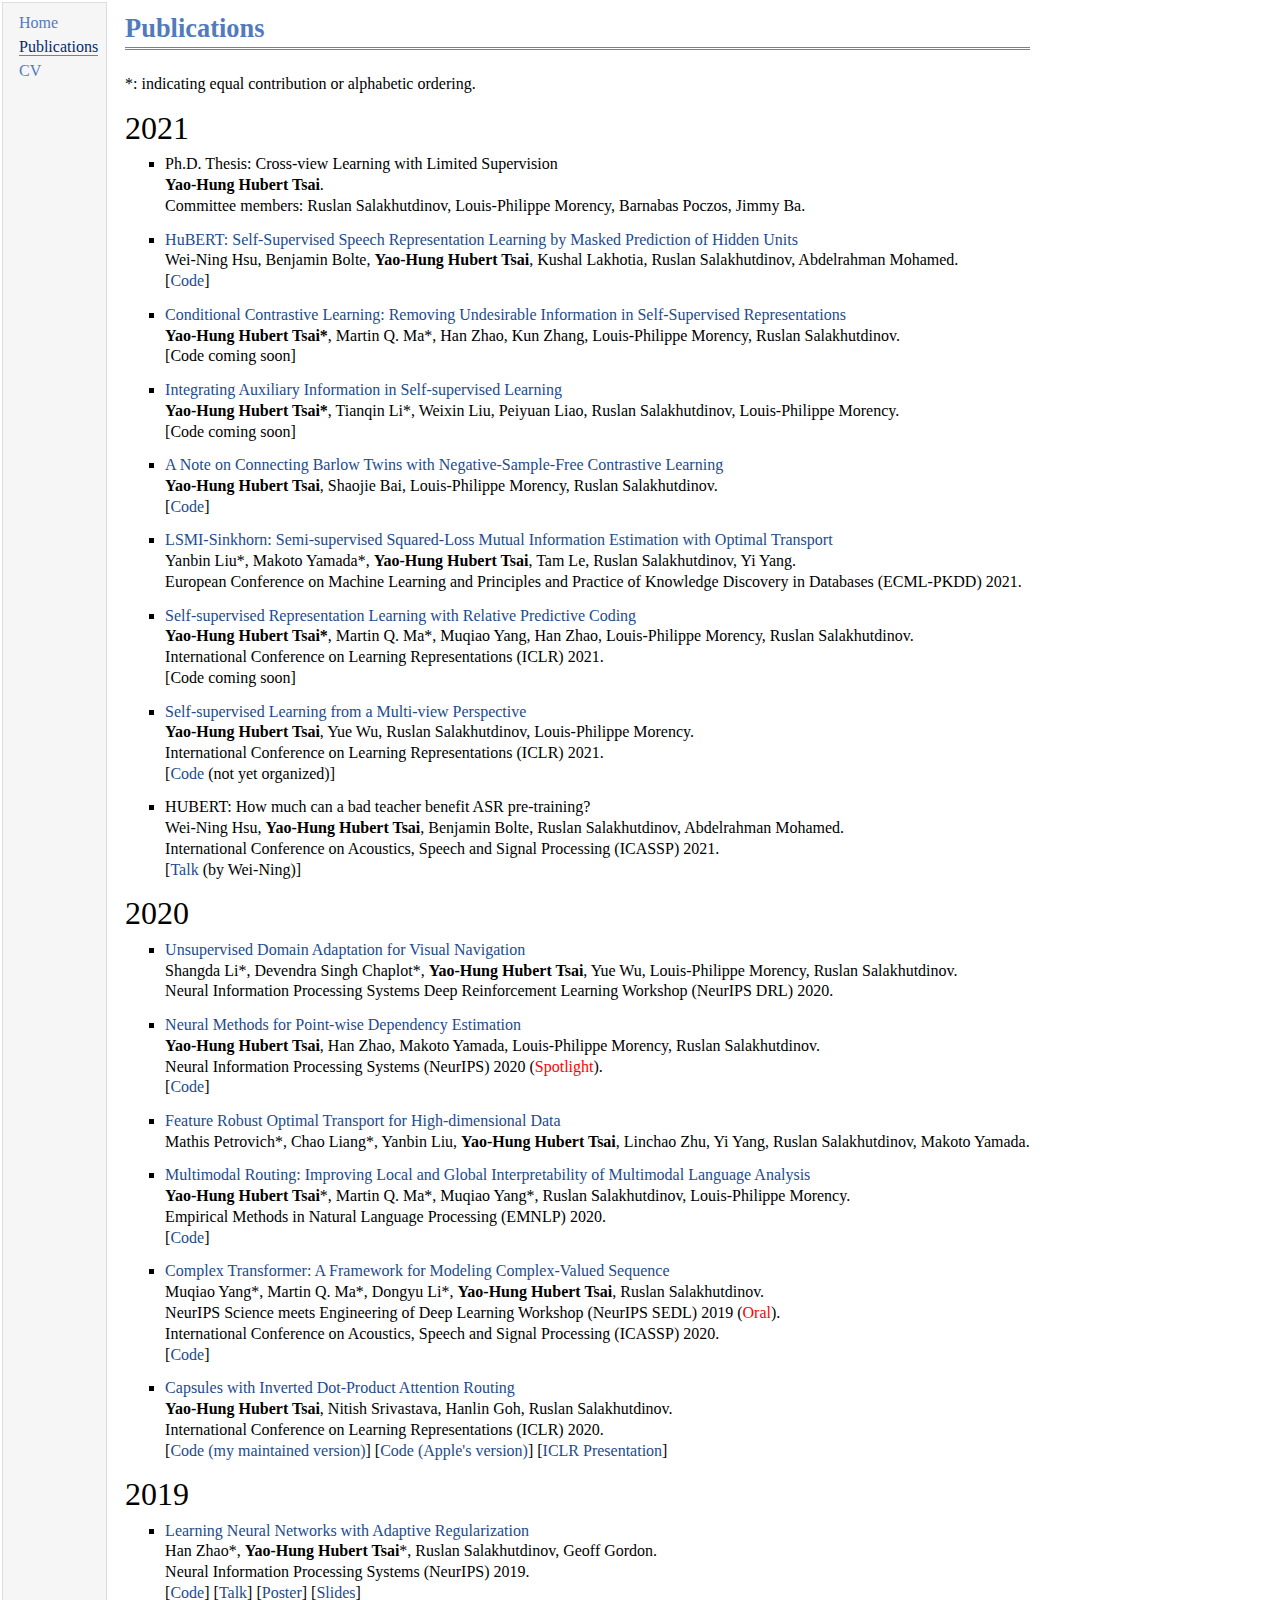
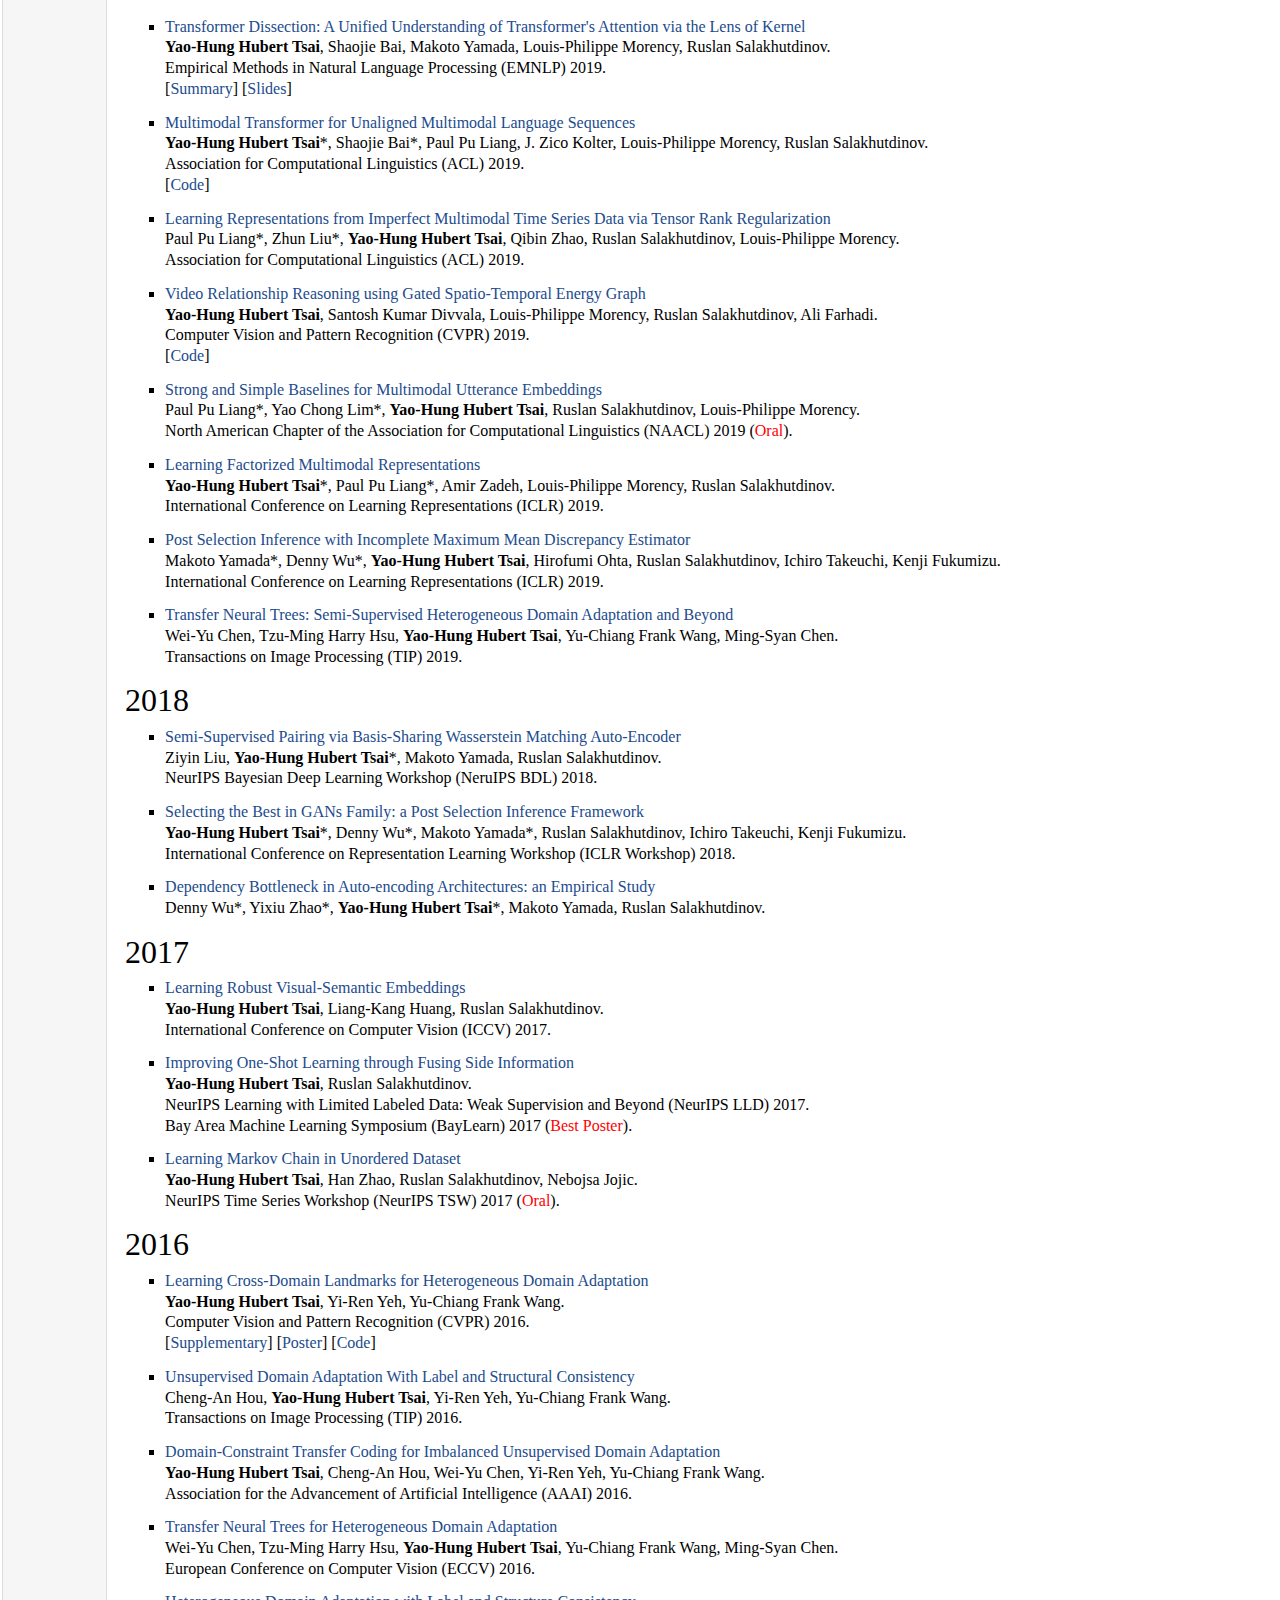
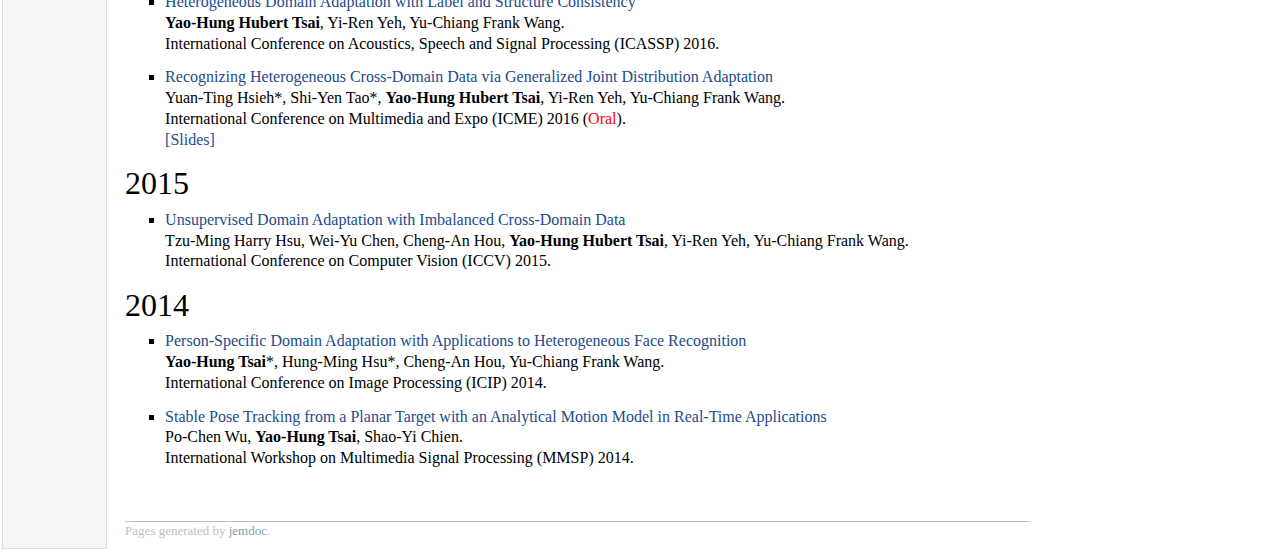
<file: research.html>
<!DOCTYPE html PUBLIC "-//W3C//DTD XHTML 1.1//EN"
  "http://www.w3.org/TR/xhtml11/DTD/xhtml11.dtd">
<html xmlns="http://www.w3.org/1999/xhtml" xml:lang="en">
<head>
<link rel="icon" href="school.ico" type="image/x-icon" />
<meta name="generator" content="jemdoc, see http://jemdoc.jaboc.net/" />
<meta http-equiv="Content-Type" content="text/html;charset=utf-8" />
<link rel="stylesheet" href="jemdoc.css" type="text/css" />
<title>Publications</title>
</head>
<body>
<table summary="Table for page layout." id="tlayout">
<tr valign="top">
<td id="layout-menu">
<div class="menu-item"><a href="index.html">Home</a></div>
<div class="menu-item"><a href="research.html" class="current">Publications</a></div>
<div class="menu-item"><a href="./cv/hubert_cv.pdf">CV</a></div>
</td>
<td id="layout-content">
<div id="toptitle">
<h1>Publications</h1>
</div>
<p>*: indicating equal contribution or alphabetic ordering.</p>
<p><font size = 6> 2021 </font></p>
<ul>
<li><p>Ph.D. Thesis: Cross-view Learning with Limited Supervision<br />
<b>Yao-Hung Hubert Tsai</b>.<br />
Committee members: Ruslan Salakhutdinov, Louis-Philippe Morency, Barnabas Poczos, Jimmy Ba. <br />
</ul>
<ul>
<li><p><a href="https://arxiv.org/pdf/2106.07447.pdf">HuBERT: Self-Supervised Speech Representation Learning by Masked Prediction of Hidden Units</a><br />
Wei-Ning Hsu, Benjamin Bolte, <b>Yao-Hung Hubert Tsai</b>, Kushal Lakhotia, Ruslan Salakhutdinov, Abdelrahman Mohamed.<br />
[<a href="https://github.com/pytorch/fairseq/tree/master/examples/hubert">Code</a>]</p>
</li>
</ul>
<ul>
<li><p><a href="https://arxiv.org/pdf/2106.02866.pdf">Conditional Contrastive Learning: Removing Undesirable Information in Self-Supervised Representations</a><br />
<b>Yao-Hung Hubert Tsai*</b>,  Martin Q. Ma*, Han Zhao, Kun Zhang, Louis-Philippe Morency, Ruslan Salakhutdinov.<br />
[Code coming soon]</p>
</li>
</ul>
<ul>
<li><p><a href="https://arxiv.org/pdf/2106.02869.pdf">Integrating Auxiliary Information in Self-supervised Learning</a><br />
<b>Yao-Hung Hubert Tsai*</b>, Tianqin Li*, Weixin Liu, Peiyuan Liao, Ruslan Salakhutdinov, Louis-Philippe Morency.<br />
[Code coming soon]</p>
</li>
</ul>
<ul>
<li><p><a href="https://arxiv.org/pdf/2104.13712.pdf">A Note on Connecting Barlow Twins with Negative-Sample-Free Contrastive Learning</a><br />
<b>Yao-Hung Hubert Tsai</b>, Shaojie Bai, Louis-Philippe Morency, Ruslan Salakhutdinov.<br />
[<a href="https://github.com/yaohungt/Barlow-Twins-HSIC">Code</a>]</p>
</li>
</ul>
<ul>
<li><p><a href="https://arxiv.org/pdf/1909.02373.pdf">LSMI-Sinkhorn: Semi-supervised Squared-Loss Mutual Information Estimation with Optimal Transport</a><br />
Yanbin Liu*, Makoto Yamada*, <b>Yao-Hung Hubert Tsai</b>, Tam Le, Ruslan Salakhutdinov, Yi Yang.<br />
European Conference on Machine Learning and Principles and Practice of Knowledge Discovery in Databases (ECML-PKDD) 2021. <br /></p>
</li>
</ul>
<ul>
<li><p><a href="https://openreview.net/forum?id=068E_JSq9O">Self-supervised Representation Learning with Relative Predictive Coding</a><br />
<b>Yao-Hung Hubert Tsai*</b>, Martin Q. Ma*, Muqiao Yang, Han Zhao, Louis-Philippe Morency, Ruslan Salakhutdinov.<br />
International Conference on Learning Representations (ICLR) 2021. <br />
[Code coming soon]</p>
</li>
</ul>
<ul>
<li><p><a href="https://openreview.net/forum?id=-bdp_8Itjwp">Self-supervised Learning from a Multi-view Perspective</a><br />
<b>Yao-Hung Hubert Tsai</b>, Yue Wu, Ruslan Salakhutdinov, Louis-Philippe Morency.<br />
International Conference on Learning Representations (ICLR) 2021. <br />
[<a href="https://github.com/yaohungt/Demystifying_Self_Supervised_Learning">Code</a> (not yet organized)]</p>
</li>
</ul>
<ul>
<li><p>HUBERT: How much can a bad teacher benefit ASR pre-training?<br />
Wei-Ning Hsu, <b>Yao-Hung Hubert Tsai</b>, Benjamin Bolte, Ruslan Salakhutdinov, Abdelrahman Mohamed.<br />
International Conference on Acoustics, Speech and Signal Processing (ICASSP) 2021. <br />
[<a href="https://slideslive.com/38942051/hubert-how-much-can-a-bad-teacher-benefit-asr-pretraining">Talk</a> (by Wei-Ning)]</p>
</li>
</ul>
<p><font size = 6> 2020 </font></p>
<ul>
<li><p><a href="https://arxiv.org/abs/2010.14543">Unsupervised Domain Adaptation for Visual Navigation</a><br />
Shangda Li*, Devendra Singh Chaplot*, <b>Yao-Hung Hubert Tsai</b>, Yue Wu, Louis-Philippe Morency, Ruslan Salakhutdinov.<br />
Neural Information Processing Systems Deep Reinforcement Learning Workshop (NeurIPS DRL) 2020. <br /></p>
</li>
</ul>
<ul>
<li><p><a href="https://arxiv.org/pdf/2006.05553.pdf">Neural Methods for Point-wise Dependency Estimation</a><br />
<b>Yao-Hung Hubert Tsai</b>, Han Zhao, Makoto Yamada, Louis-Philippe Morency, Ruslan Salakhutdinov.<br />
Neural Information Processing Systems (NeurIPS) 2020 (<font color="red">Spotlight</font>). <br />
[<a href="https://github.com/yaohungt/Demystifying_Self_Supervised_Learning">Code</a>]</p>
</li>
</ul>
<ul>
<li><p><a href="https://arxiv.org/pdf/2005.12123.pdf">Feature Robust Optimal Transport for High-dimensional Data</a><br />
Mathis Petrovich*, Chao Liang*, Yanbin Liu, <b>Yao-Hung Hubert Tsai</b>, Linchao Zhu, Yi Yang, Ruslan Salakhutdinov, Makoto Yamada.<br />
</p>
</li>
</ul>
<ul>
<li><p><a href="https://arxiv.org/pdf/2004.14198.pdf">Multimodal Routing: Improving Local and Global Interpretability of Multimodal Language Analysis</a><br />
<b>Yao-Hung Hubert Tsai</b>*, Martin Q. Ma*, Muqiao Yang*, Ruslan Salakhutdinov, Louis-Philippe Morency.<br />
Empirical Methods in Natural Language Processing (EMNLP) 2020. <br />
[<a href="https://github.com/martinmamql/Interpretable-Multimodal-Routing-for-Human-Multimodal-Language">Code</a>]</p>
</li>
</ul>
<ul>
<li><p><a href="https://arxiv.org/pdf/1910.10202.pdf">Complex Transformer: A Framework for Modeling Complex-Valued Sequence</a><br />
Muqiao Yang*, Martin Q. Ma*, Dongyu Li*, <b>Yao-Hung Hubert Tsai</b>, Ruslan Salakhutdinov.<br />
NeurIPS Science meets Engineering of Deep Learning Workshop (NeurIPS SEDL) 2019 (<font color="red">Oral</font>). <br />
International Conference on Acoustics, Speech and Signal Processing (ICASSP) 2020. <br />
[<a href="https://github.com/muqiaoy/dl_signal">Code</a>]</p>
</li>
</ul>
<ul>
<li><p><a href="https://openreview.net/forum?id=HJe6uANtwH">Capsules with Inverted Dot-Product Attention Routing</a><br />
<b>Yao-Hung Hubert Tsai</b>, Nitish Srivastava, Hanlin Goh, Ruslan Salakhutdinov.<br />
International Conference on Learning Representations (ICLR) 2020. <br />
[<a href="https://github.com/yaohungt/ml-capsules-inverted-attention-routing">Code (my maintained version)</a>] [<a href="https://github.com/apple/ml-capsules-inverted-attention-routing">Code (Apple's version)</a>] [<a href="https://iclr.cc/virtual_2020/poster_HJe6uANtwH.html">ICLR Presentation</a>]</p></p>
</li>
</ul>
<p><font size = 6> 2019 </font></p>
<ul>
<li><p><a href="https://arxiv.org/pdf/1907.06288.pdf">Learning Neural Networks with Adaptive Regularization</a><br />
Han Zhao*, <b>Yao-Hung Hubert Tsai</b>*, Ruslan Salakhutdinov, Geoff Gordon.<br />
Neural Information Processing Systems (NeurIPS) 2019. <br />
[<a href="https://github.com/yaohungt/Adaptive-Regularization-Neural-Network">Code</a>] [<a href="https://www.youtube.com/watch?time_continue=56&v=RukTkXo56Jw">Talk</a>] [<a href="https://www.cs.cmu.edu/~hzhao1/papers/NIPS2019/adareg_poster.pdf">Poster</a>]  [<a href="https://www.cs.cmu.edu/~hzhao1/papers/NIPS2019/adareg_slides.pdf">Slides</a>]</p>
</li>
</ul>
<ul>
<li><p><a href="https://arxiv.org/pdf/1908.11775.pdf">Transformer Dissection: A Unified Understanding of Transformer's Attention via the Lens of Kernel</a><br />
<b>Yao-Hung Hubert Tsai</b>, Shaojie Bai, Makoto Yamada, Louis-Philippe Morency, Ruslan Salakhutdinov.<br />
Empirical Methods in Natural Language Processing (EMNLP) 2019. <br />
[<a href="https://github.com/yaohungt/TransformerDissection">Summary</a>] [<a href="https://www.dropbox.com/s/w9ch3n3cxen6oom/slide.pdf?dl=0">Slides</a>]</p>
</li>
</ul>
<ul>
<li><p><a href="https://arxiv.org/pdf/1906.00295.pdf">Multimodal Transformer for Unaligned Multimodal Language Sequences</a><br />
<b>Yao-Hung Hubert Tsai</b>*, Shaojie Bai*, Paul Pu Liang, J. Zico Kolter, Louis-Philippe Morency, Ruslan Salakhutdinov.<br />
Association for Computational Linguistics (ACL) 2019. <br />
[<a href="https://github.com/yaohungt/Multimodal-Transformer">Code</a>]</p>
</li>
</ul>
<ul>
<li><p><a href="https://arxiv.org/pdf/1907.01011.pdf">Learning Representations from Imperfect Multimodal Time Series Data via Tensor Rank Regularization</a><br />
Paul Pu Liang*, Zhun Liu*, <b>Yao-Hung Hubert Tsai</b>, Qibin Zhao, Ruslan Salakhutdinov, Louis-Philippe Morency.<br />
Association for Computational Linguistics (ACL) 2019.</p>
</li>
</ul>
<ul>
<li><p><a href="https://arxiv.org/pdf/1903.10547.pdf">Video Relationship Reasoning using Gated Spatio-Temporal Energy Graph</a><br />
<b>Yao-Hung Hubert Tsai</b>, Santosh Kumar Divvala, Louis-Philippe Morency, Ruslan Salakhutdinov, Ali Farhadi.<br />
Computer Vision and Pattern Recognition (CVPR) 2019. <br />
[<a href="https://github.com/yaohungt/GSTEG_CVPR_2019">Code</a>]</p>
</li>
</ul>
<ul>
<li><p><a href="https://arxiv.org/pdf/1906.02125.pdf">Strong and Simple Baselines for Multimodal Utterance Embeddings</a><br />
Paul Pu Liang*, Yao Chong Lim*, <b>Yao-Hung Hubert Tsai</b>, Ruslan Salakhutdinov, Louis-Philippe Morency.<br />
North American Chapter of the Association for Computational Linguistics (NAACL) 2019 (<font color="red">Oral</font>).</p>
</li>
</ul>
<ul>
<li><p><a href="https://arxiv.org/pdf/1806.06176.pdf">Learning Factorized Multimodal Representations</a><br />
<b>Yao-Hung Hubert Tsai</b>*, Paul Pu Liang*, Amir Zadeh, Louis-Philippe Morency, Ruslan Salakhutdinov.<br />
International Conference on Learning Representations (ICLR) 2019.</p>
</li>
</ul>
<ul>
<li><p><a href="https://openreview.net/pdf?id=BkG5SjR5YQ">Post Selection Inference with Incomplete Maximum Mean Discrepancy Estimator</a><br />
Makoto Yamada*, Denny Wu*, <b>Yao-Hung Hubert Tsai</b>, Hirofumi Ohta, Ruslan Salakhutdinov, Ichiro Takeuchi, Kenji Fukumizu.<br />
International Conference on Learning Representations (ICLR) 2019.</p>
</li>
</ul>
<ul>
<li><p><a href="https://ieeexplore.ieee.org/document/8703744">Transfer Neural Trees: Semi-Supervised Heterogeneous Domain Adaptation and Beyond</a><br />
Wei-Yu Chen, Tzu-Ming Harry Hsu, <b>Yao-Hung Hubert Tsai</b>, Yu-Chiang Frank Wang, Ming-Syan Chen.<br />
Transactions on Image Processing (TIP) 2019.</p>
</li>
</ul>
<p><font size = 6> 2018 </font></p>
<ul>
<li><p><a href="http://bayesiandeeplearning.org/2018/papers/123.pdf">Semi-Supervised Pairing via Basis-Sharing Wasserstein Matching Auto-Encoder</a><br />
Ziyin Liu, <b>Yao-Hung Hubert Tsai</b>*, Makoto Yamada, Ruslan Salakhutdinov. <br />
NeurIPS Bayesian Deep Learning Workshop (NeruIPS BDL) 2018. </p>
</li>
</ul>
<ul>
<li><p><a href="https://openreview.net/pdf?id=SkpC5K1vG">Selecting the Best in GANs Family: a Post Selection Inference Framework</a><br />
<b>Yao-Hung Hubert Tsai</b>*, Denny Wu*, Makoto Yamada*, Ruslan Salakhutdinov, Ichiro Takeuchi, Kenji Fukumizu. <br />
International Conference on Representation Learning Workshop (ICLR Workshop) 2018. </p>
</li>
</ul>
<ul>
<li><p><a href="https://arxiv.org/pdf/1802.05408.pdf">Dependency Bottleneck in Auto-encoding Architectures: an Empirical Study</a><br />
Denny Wu*, Yixiu Zhao*, <b>Yao-Hung Hubert Tsai</b>*, Makoto Yamada, Ruslan Salakhutdinov. </p>
</li>
</ul>
<p><font size = 6> 2017 </font></p>
<ul>
<li><p><a href="https://arxiv.org/pdf/1703.05908.pdf">Learning Robust Visual-Semantic Embeddings</a><br />
<b>Yao-Hung Hubert Tsai</b>, Liang-Kang Huang, Ruslan Salakhutdinov.<br /> 
International Conference on Computer Vision (ICCV) 2017. </p>
</li>
</ul>
<ul>
<li><p><a href="https://arxiv.org/pdf/1710.08347.pdf">Improving One-Shot Learning through Fusing Side Information</a><br />
<b>Yao-Hung Hubert Tsai</b>, Ruslan Salakhutdinov.<br />
NeurIPS Learning with Limited Labeled Data: Weak Supervision and Beyond (NeurIPS LLD) 2017.<br />
Bay Area Machine Learning Symposium (BayLearn) 2017 (<font color="red">Best Poster</font>).
</p>
</li>
</ul>
<ul>
<li><p><a href="https://arxiv.org/pdf/1711.03167.pdf">Learning Markov Chain in Unordered Dataset</a><br />
<b>Yao-Hung Hubert Tsai</b>, Han Zhao, Ruslan Salakhutdinov, Nebojsa Jojic.<br />
NeurIPS Time Series Workshop (NeurIPS TSW) 2017 (<font color="red">Oral</font>).
</p>
</li>
</ul>
<p><font size = 6> 2016 </font></p>
<ul>
<li><p><a href="http://www.cv-foundation.org/openaccess/content_cvpr_2016/papers/Tsai_Learning_Cross-Domain_Landmarks_CVPR_2016_paper.pdf">Learning Cross-Domain Landmarks for Heterogeneous Domain Adaptation</a><br />
<b>Yao-Hung Hubert Tsai</b>, Yi-Ren Yeh, Yu-Chiang Frank Wang.<br />
Computer Vision and Pattern Recognition (CVPR) 2016.<br />
[<a href="papers/CVPR_2016_sup.pdf">Supplementary</a>] [<a href="papers/CVPR_2016_pos.pdf">Poster</a>] [<a href="https://github.com/yaohungt/Cross-Domain-Landmarks-Selection-CDLS-">Code</a>]
</p>
</li>
</ul>
<ul>
<li><p><a href="https://ieeexplore.ieee.org/document/7569007">Unsupervised Domain Adaptation With Label and Structural Consistency</a><br />
Cheng-An Hou, <b>Yao-Hung Hubert Tsai</b>, Yi-Ren Yeh, Yu-Chiang Frank Wang.<br />
Transactions on Image Processing (TIP) 2016.</p>
</li>
</ul>
<ul>
<li><p><a href="https://www.aaai.org/ocs/index.php/AAAI/AAAI16/paper/view/11776/12135">Domain-Constraint Transfer Coding for Imbalanced Unsupervised Domain Adaptation</a><br />
<b>Yao-Hung Hubert Tsai</b>, Cheng-An Hou, Wei-Yu Chen, Yi-Ren Yeh, Yu-Chiang Frank Wang.<br />
Association for the Advancement of Artificial Intelligence (AAAI) 2016.</p>
</li>
</ul>
<ul>
<li><p><a href="http://mml.citi.sinica.edu.tw/papers/eccv2016.pdf">Transfer Neural Trees for Heterogeneous Domain Adaptation</a><br />
Wei-Yu Chen, Tzu-Ming Harry Hsu, <b>Yao-Hung Hubert Tsai</b>, Yu-Chiang Frank Wang, Ming-Syan Chen.<br />
European Conference on Computer Vision (ECCV) 2016.</p>
</li>
</ul>
<ul>
<li><p><a href="http://mml.citi.sinica.edu.tw/papers/ICASSP_2016_Tsai.pdf">Heterogeneous Domain Adaptation with Label and Structure Consistency</a><br />
<b>Yao-Hung Hubert Tsai</b>, Yi-Ren Yeh, Yu-Chiang Frank Wang.<br />
International Conference on Acoustics, Speech and Signal Processing (ICASSP) 2016.</p>
</li>
</ul>
<ul>
<li><p><a href="https://jakesabathia.github.io/paper/icme_final.pdf">Recognizing Heterogeneous Cross-Domain Data via Generalized Joint Distribution Adaptation</a><br />
Yuan-Ting Hsieh*, Shi-Yen Tao*, <b>Yao-Hung Hubert Tsai</b>, Yi-Ren Yeh, Yu-Chiang Frank Wang.<br />
International Conference on Multimedia and Expo (ICME) 2016 (<font color="red">Oral</font>).<br />
<a href="https://jakesabathia.github.io/paper/ICME-2016.pdf">[Slides]</a>
</p>
</li>
</ul>
<p><font size = 6> 2015 </font></p>
<ul>
<li><p><a href="https://www.cv-foundation.org/openaccess/content_iccv_2015/papers/Hsu_Unsupervised_Domain_Adaptation_ICCV_2015_paper.pdf">Unsupervised Domain Adaptation with Imbalanced Cross-Domain Data</a><br />
Tzu-Ming Harry Hsu, Wei-Yu Chen, Cheng-An Hou, <b>Yao-Hung Hubert Tsai</b>, Yi-Ren Yeh, Yu-Chiang Frank Wang.<br />
International Conference on Computer Vision (ICCV) 2015.</p>
</li>
</ul>
<p><font size = 6> 2014 </font></p>
<ul>
<li><p><a href="http://mml.citi.sinica.edu.tw/papers/ICIP_2014_Tsai.pdf">Person-Specific Domain Adaptation with Applications to Heterogeneous Face Recognition</a><br />
<b>Yao-Hung Tsai</b>*, Hung-Ming Hsu*, Cheng-An Hou, Yu-Chiang Frank Wang.<br />
International Conference on Image Processing (ICIP) 2014.</p>
</li>
</ul>
<ul>
<li><p><a href="http://media.ee.ntu.edu.tw/personal/pcwu/research/mmsp2014_spe/mmsp2014_spe.pdf">Stable Pose Tracking from a Planar Target with an Analytical Motion Model in Real-Time Applications</a><br />
Po-Chen Wu, <b>Yao-Hung Tsai</b>, Shao-Yi Chien.<br />
International Workshop on Multimedia Signal Processing (MMSP) 2014.</p>
</li>
</ul>
<div id="footer">
<div id="footer-text">
Pages generated by <a href="http://jemdoc.jaboc.net/">jemdoc</a>.
</div>
</div>
</td>
</tr>
</table>
</body>
</html>
</file>
<file: jemdoc.css>
/* Default css file for jemdoc. */

table#tlayout {
    border: none;
    border-collapse: separate;
    background: white;
}

body {
	background: white;
	font-family: Georgia, serif;
	padding-bottom: 8px;
	margin: 0;
}

#layout-menu {
	background: #f6f6f6;
	border: 1px solid #dddddd;
	padding-top: 0.5em;
	padding-left: 8px;
	padding-right: 8px;
	font-size: 1.0em;
	width: auto;
	white-space: nowrap;
    text-align: left;
    vertical-align: top;
}

#layout-menu td {
	background: #f4f4f4;
    vertical-align: top;
}

#layout-content {
	padding-top: 0.0em;
	padding-left: 1.0em;
	padding-right: 1.0em;
    border: none;
    background: white;
    text-align: left;
    vertical-align: top;
}

#layout-menu a {
	line-height: 1.5em;
	margin-left: 0.5em;
}

tt {
    background: #ffffdd;
}

pre, tt {
	font-size: 90%;
	font-family: monaco, monospace;
}

a, a > tt {
	color: #224b8d;
	text-decoration: none;
}

a:hover {
	border-bottom: 1px gray dotted;
}

#layout-menu a.current:link, #layout-menu a.current:visited {
	color: #022b6d;
	border-bottom: 1px gray solid;
}
#layout-menu a:link, #layout-menu a:visited, #layout-menu a:hover {
	color: #527bbd;
	text-decoration: none;
}
#layout-menu a:hover {
	text-decoration: none;
}

div.menu-category {
	border-bottom: 1px solid gray;
	margin-top: 0.8em;
	padding-top: 0.2em;
	padding-bottom: 0.1em;
	font-weight: bold;
}

div.menu-item {
	padding-left: 16px;
	text-indent: -16px;
}

div#toptitle {
	padding-bottom: 0.2em;
	margin-bottom: 1.5em;
	border-bottom: 3px double gray;
}

/* Reduce space if we begin the page with a title. */
div#toptitle + h2, div#toptitle + h3 {
	margin-top: -0.7em;
}

div#subtitle {
	margin-top: 0.0em;
	margin-bottom: 0.0em;
	padding-top: 0em;
	padding-bottom: 0.1em;
}

em {
	font-style: italic;
}

strong {
	font-weight: bold;
}


h1, h2, h3 {
	color: #527bbd;
	margin-top: 0.7em;
	margin-bottom: 0.3em;
	padding-bottom: 0.2em;
	line-height: 1.0;
	padding-top: 0.5em;
	border-bottom: 1px solid #aaaaaa;
}

h1 {
	font-size: 165%;
}

h2 {
	padding-top: 0.8em;
	font-size: 125%;
}

h2 + h3 {
    padding-top: 0.2em;
}

h3 {
	font-size: 110%;
	border-bottom: none;
}

p {
	margin-top: 0.0em;
	margin-bottom: 0.8em;
	padding: 0;
	line-height: 1.3;
}

pre {
	padding: 0;
	margin: 0;
}

div#footer {
	font-size: small;
	border-top: 1px solid #c0c0c0;
	padding-top: 0.1em;
	margin-top: 4.0em;
	color: #c0c0c0;
}

div#footer a {
	color: #80a0b0;
}

div#footer-text {
	float: left;
	padding-bottom: 8px;
}

ul, ol, dl {
	margin-top: 0.2em;
	padding-top: 0;
	margin-bottom: 0.8em;
}

dt {
	margin-top: 0.5em;
	margin-bottom: 0;
}

dl {
	margin-left: 20px;
}

dd {
	color: #222222;
}

dd > *:first-child {
	margin-top: 0;
}

ul {
	list-style-position: outside;
	list-style-type: square;
}

p + ul, p + ol {
	margin-top: -0.5em;
}

li ul, li ol {
	margin-top: -0.3em;
}

ol {
	list-style-position: outside;
	list-style-type: decimal;
}

li p, dd p {
	margin-bottom: 0.3em;
}


ol ol {
	list-style-type: lower-alpha;
}

ol ol ol {
	list-style-type: lower-roman;
}

p + div.codeblock {
	margin-top: -0.6em;
}

div.codeblock, div.infoblock {
	margin-right: 0%;
	margin-top: 1.2em;
	margin-bottom: 1.3em;
}

div.blocktitle {
	font-weight: bold;
	color: #cd7b62;
	margin-top: 1.2em;
	margin-bottom: 0.1em;
}

div.blockcontent {
	border: 1px solid silver;
	padding: 0.3em 0.5em;
}

div.infoblock > div.blockcontent {
	background: #ffffee;
}

div.blockcontent p + ul, div.blockcontent p + ol {
	margin-top: 0.4em;
}

div.infoblock p {
	margin-bottom: 0em;
}

div.infoblock li p, div.infoblock dd p {
	margin-bottom: 0.5em;
}

div.infoblock p + p {
	margin-top: 0.8em;
}

div.codeblock > div.blockcontent {
	background: #f6f6f6;
}

span.pycommand {
	color: #000070;
}

span.statement {
	color: #008800;
}
span.builtin {
	color: #000088;
}
span.special {
	color: #990000;
}
span.operator {
	color: #880000;
}
span.error {
	color: #aa0000;
}
span.comment, span.comment > *, span.string, span.string > * {
	color: #606060;
}

@media print {
	#layout-menu { display: none; }
}

#fwtitle {
	margin: 2px;
}

#fwtitle #toptitle {
	padding-left: 0.5em;
	margin-bottom: 0.5em;
}

#layout-content h1:first-child, #layout-content h2:first-child, #layout-content h3:first-child {
	margin-top: -0.7em;
}

div#toptitle h1, #layout-content div#toptitle h1 {
	margin-bottom: 0.0em;
	padding-bottom: 0.1em;
	padding-top: 0;
	margin-top: 0.5em;
	border-bottom: none;
}

img.eq {
	padding: 0;
	padding-left: 0.1em;
	padding-right: 0.1em;
	margin: 0;
}

img.eqwl {
	padding-left: 2em;
	padding-top: 0.6em;
	padding-bottom: 0.2em;
	margin: 0;
}

table {
    border: 2px solid black;
    border-collapse: collapse;
}

td {
    padding: 2px;
    padding-left: 0.5em;
    padding-right: 0.5em;
    text-align: center;
    border: 1px solid gray;
}

table + table {
    margin-top: 1em;
}

tr.heading {
    font-weight: bold;
    border-bottom: 2px solid black;
}

img {
    border: none;
}

table.imgtable, table.imgtable td {
    border: none;
    text-align: left;
}
</file>
